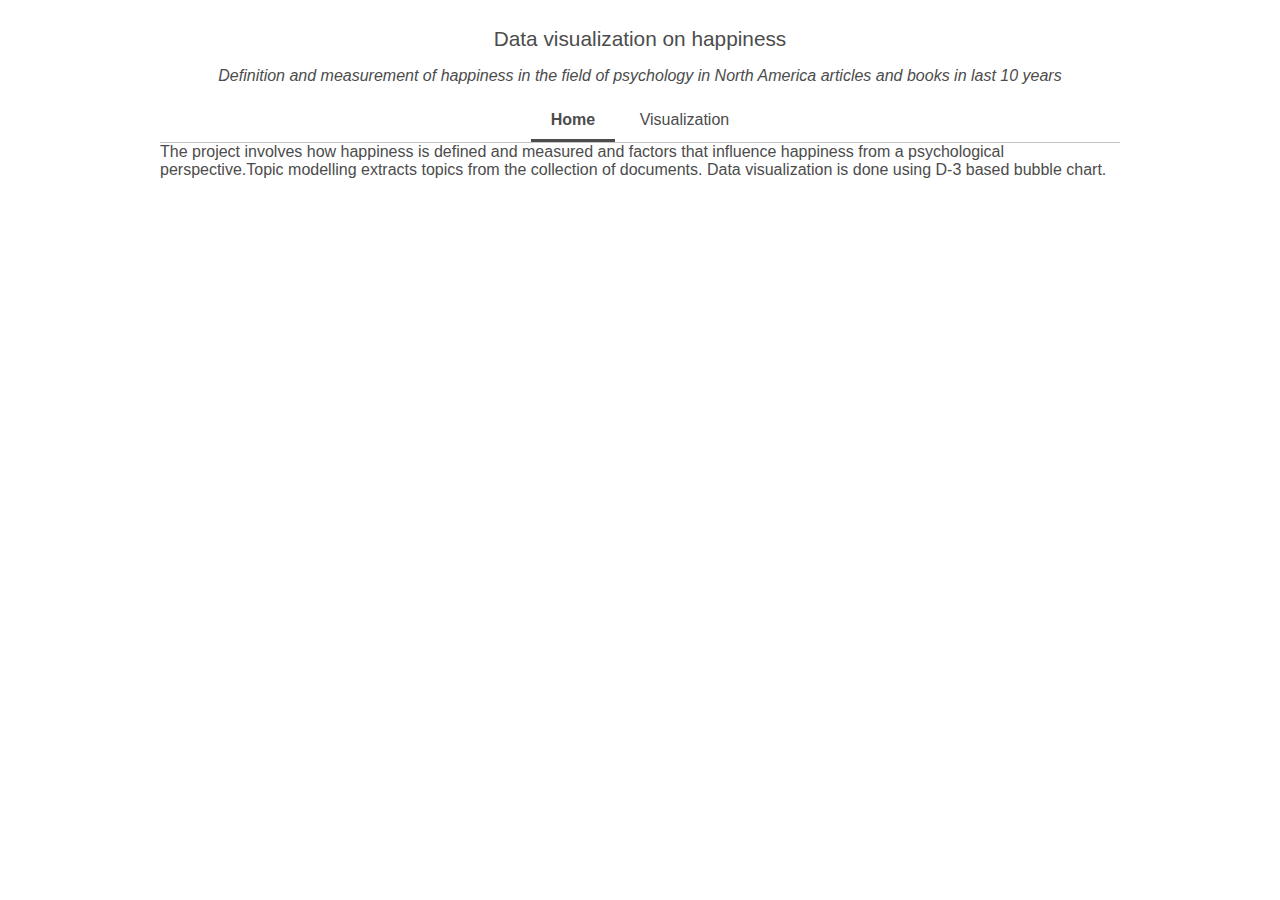
<file: index.html>
<!DOCTYPE html>
<html lang="en">
<head>
	<meta charset="UTF-8">
	<title>Data visualization of happiness</title>
	<meta name="description" content="Data visualization of happiness">
	<meta name="author" content="Lakshmi Balaraman and Holly Nguyen">
	<!-- Main CSS file -->
	<link rel="stylesheet" type="text/css" href="style.css">
	<!-- D3 library -->
	<script src="https://d3js.org/d3.v7.min.js"></script>	
</head>
<body>
	<!-- Container wrap the whole content -->
	<div class="container">
		<!-- Start of Header section -->
		<div class="page-header">
			<!-- Page title section -->
			<div class="page-title">				
				<h1>Data visualization on happiness</h1>
				<p>Definition and measurement of  happiness in the field of psychology in North America articles and books in last 10 years</p>			
			</div>
			<!-- Menu -->
			<div class="navigation-bar">
				<ul>
					<li class="active"><a href="index.html">Home</a></li>
					<li><a href="data-visual.html">Visualization</a></li>
				</ul>
			</div>
		</div>
		<!-- End of Header section -->

		<!-- Start of content -->
		<div class="page-content">
			<!-- Project description goes here -->The project involves how happiness is defined and measured and factors that influence happiness from a  psychological perspective.Topic modelling extracts topics from the collection of documents. Data visualization is done using D-3 based bubble chart. 
		</div>
		<!-- End of content -->
	</div>
	<script src="library.js"></script>
</body>
</html>
</file>
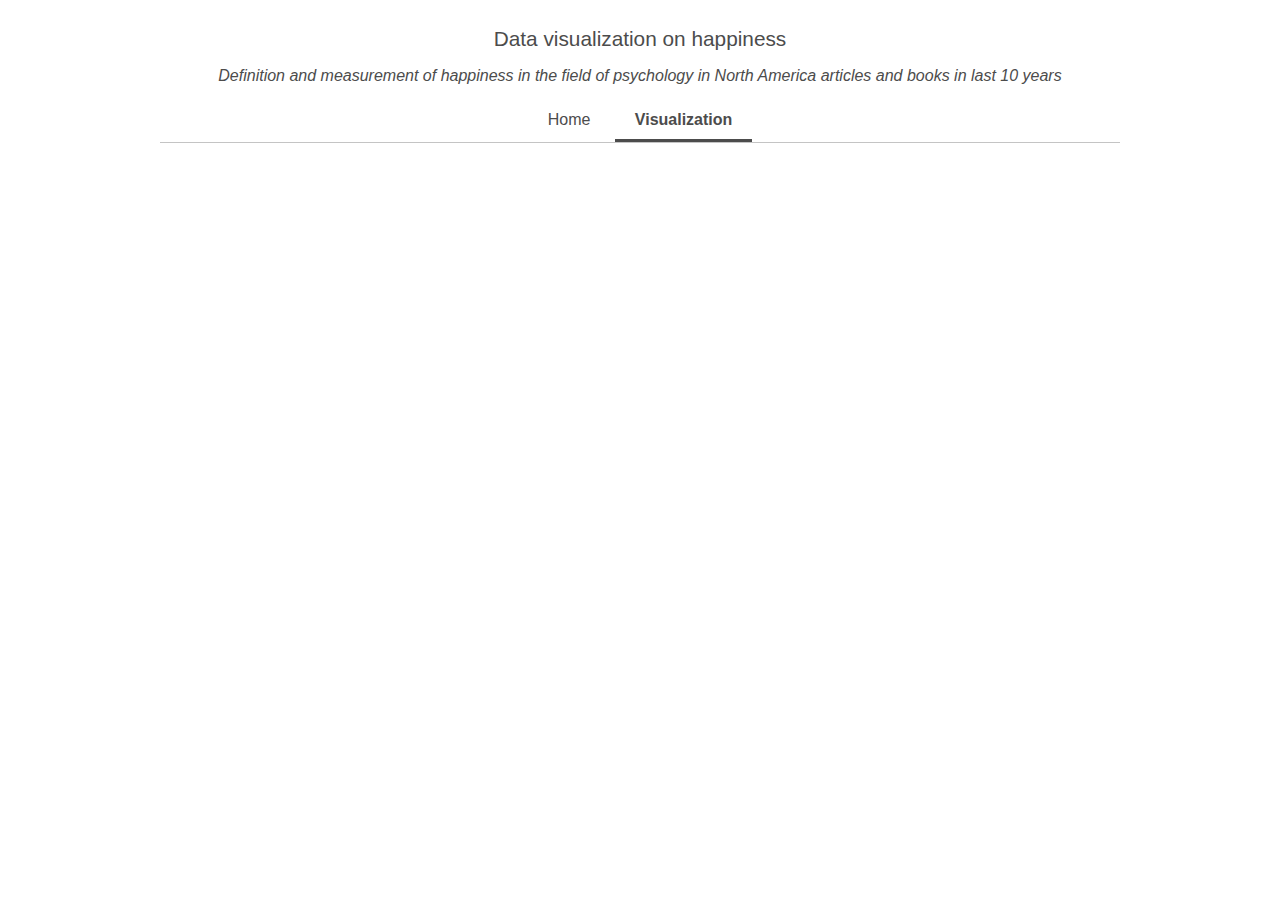
<file: data-visual.html>
<!DOCTYPE html>
<html lang="en">
<head>
	<meta charset="UTF-8">
	<title>Data visualization of happiness</title>
	<meta name="description" content="Data visualization of happiness">
	<meta name="author" content="Lakshmi Balaraman and Holly Nguyen">
	<!-- Main CSS file -->
	<link rel="stylesheet" type="text/css" href="style.css">
	<!-- D3 library -->
	<script src="https://d3js.org/d3.v7.min.js"></script>	
</head>
<body>
	<div class="container">
		<!-- Start of Header section -->
		<div class="page-header">
			<!-- Page title section -->
			<div class="page-title">				
				<h1>Data visualization on happiness</h1>
				<p>Definition and measurement of  happiness in the field of psychology in North America articles and books in last 10 years</p>			
			</div>
			<!-- Menu -->
			<div class="navigation-bar">
				<ul>
					<li><a href="index.html">Home</a></li>
					<li class="active"><a href="data-visual.html">Visualization</a></li>
				</ul>
			</div>
		</div>
		<!-- End of Header section -->

		<!-- Start of content -->
		<div class="page-content">
			<!-- Menu of articles. Users click to view visualization of individual articles or all -->
			<div class="article-select">
			</div>
			<!-- Visualization goes here -->
			<div class="visual-container"></div>
		</div>
		<!-- End of content -->			
	</div>
	<script src="library.js"></script>
</body>
</html>
</file>
<file: style.css>
/* General style */
body{
	font-family: Calibri, Arial, sans-serif;
	color: #4c4c4c;
}

.container{
	width: 960px;
	margin: 0 auto;
	padding: 5px 20px 20px 20px;
	font-size: 1em;
}

.container p{
	line-height: 18px;
}

.container ul li{
	margin: 5px 0;
}

/* Page title and description */
.page-title{
	text-align: center;
}

.page-title h1{
	font-size: 1.3em;
	font-weight: normal;	
	margin-bottom: 0;
}

.page-title p{
	font-size: 1em;
	font-style: italic;
}

/* Navigation bar */

.navigation-bar{
	width: 100%;
	border-bottom: solid 1px #c4c4c4;
}

.navigation-bar ul{ 
	text-align: center;
	padding: 0;
	margin: 0;
}

.navigation-bar ul li{
	list-style: none;
    display: inline-block;
    margin: 0;
    padding: 10px 20px;
    text-align: center;
}

.navigation-bar li.active{
	border-bottom: solid 3px #4c4c4c;
	font-weight: bold;
}

.navigation-bar a{
	color: #4c4c4c;
	text-decoration: none;
}

.navigation-bar a:hover{
	color: #19641C;
}

/* Visualization */
text{
	font-size: 1em;
}
</file>
